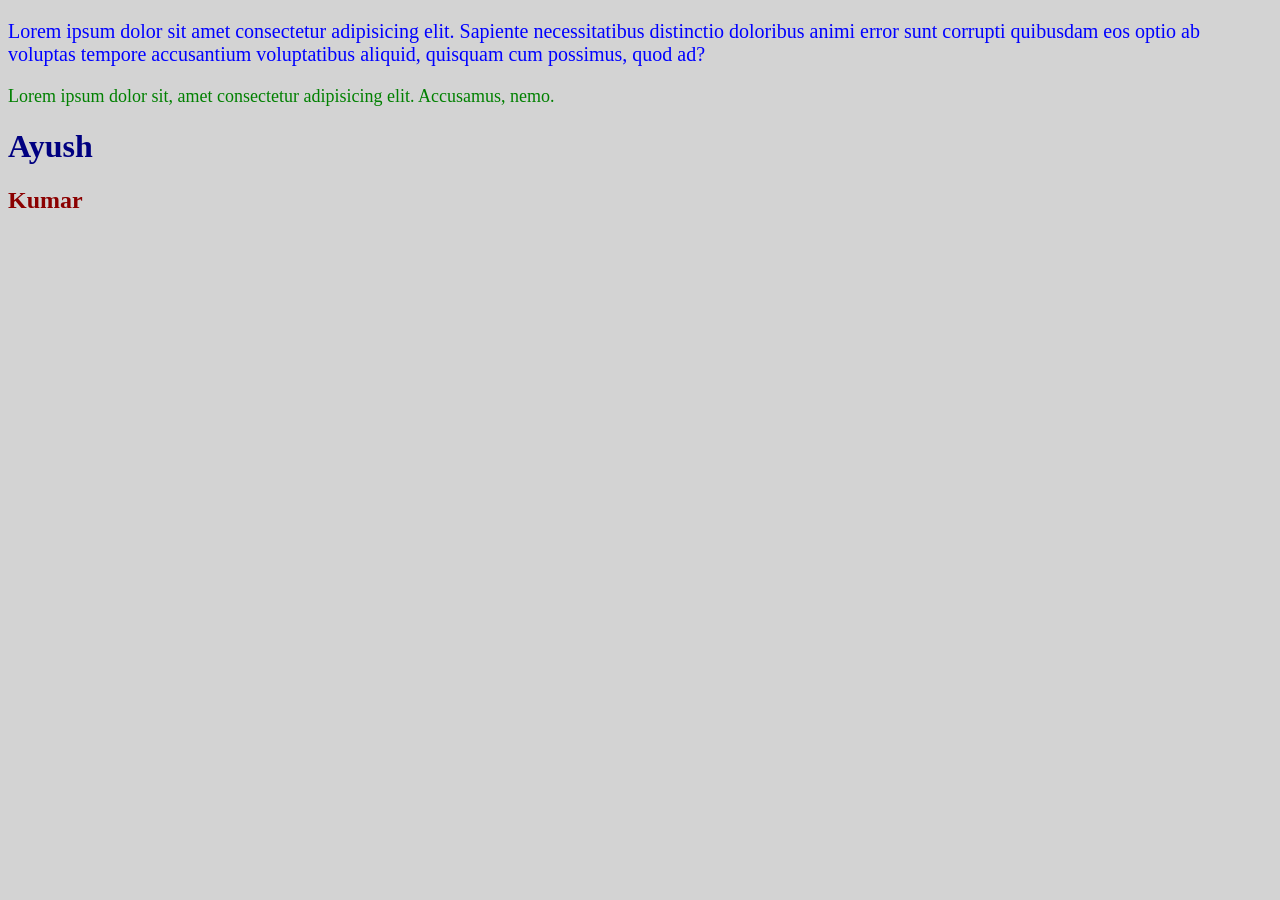
<file: Day 10 Revisiting HTML CSS/Q11.html>
<!DOCTYPE html>
<html lang="en">
<head>
  <meta charset="UTF-8">
  <meta name="viewport" content="width=device-width, initial-scale=1.0">
  <title>L0 - Basic Styling with CSS</title>
  <style>
    #p1{
      color: blue;
      font-size: 20px;
    }
    #p2{
      color: green;
      font-size: 18px;
    }
    h1{
      color: navy;
    }
    h2{
      color: darkred;
    }
    body{
      background-color: lightgray;
    }
  </style>
</head>
<body>
  <p id="p1">Lorem ipsum dolor sit amet consectetur adipisicing elit. Sapiente necessitatibus distinctio doloribus animi error sunt corrupti quibusdam eos optio ab voluptas tempore accusantium voluptatibus aliquid, quisquam cum possimus, quod ad?</p>

  <p id="p2">Lorem ipsum dolor sit, amet consectetur adipisicing elit. Accusamus, nemo.</p>


  <h1>Ayush</h1>
  <h2>Kumar</h2>
</body>
</html>
</file>
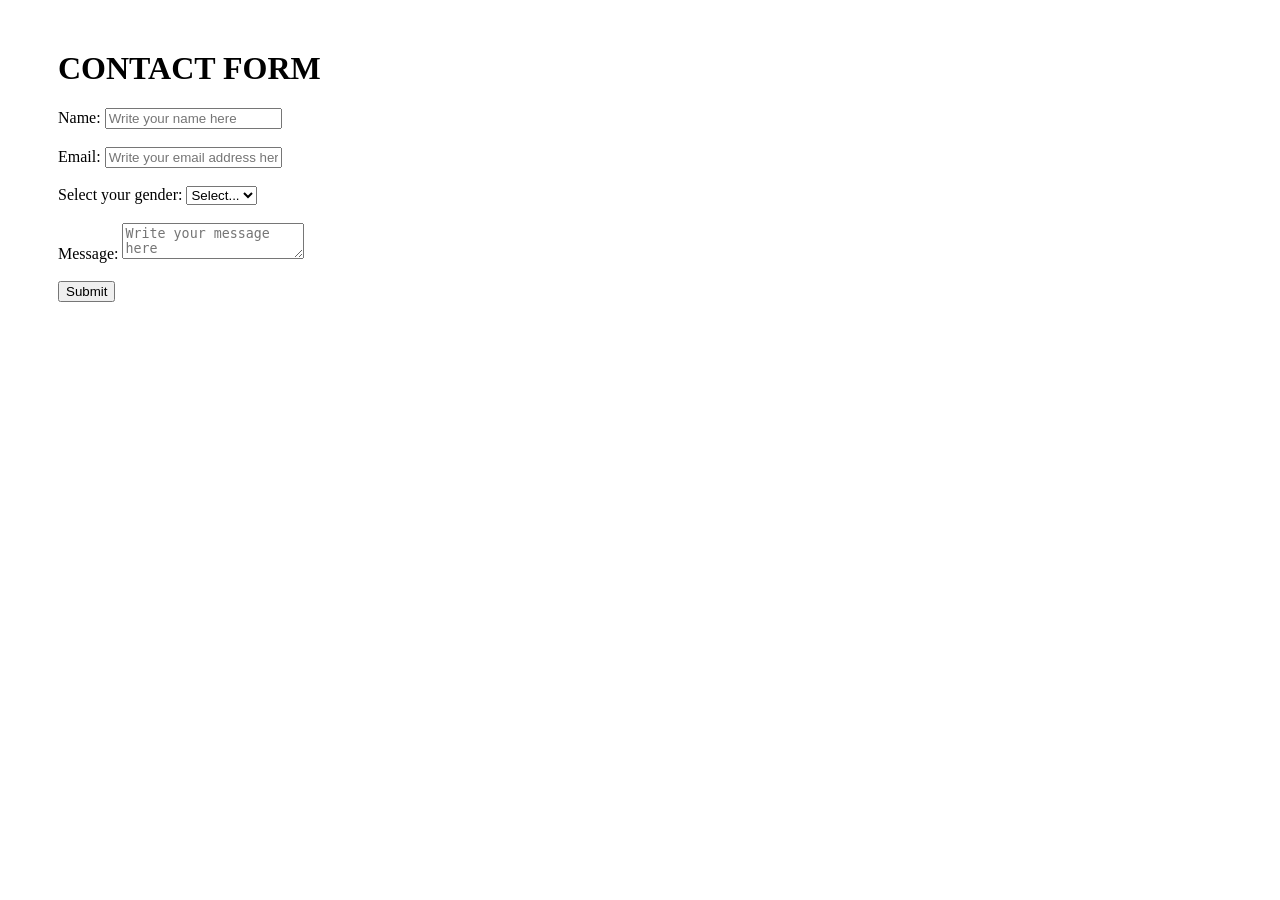
<file: Day 10 Revisiting HTML CSS/Q12.html>
<!DOCTYPE html>
<html lang="en">
<head>
  <meta charset="UTF-8">
  <meta name="viewport" content="width=device-width, initial-scale=1.0">
  <title>L0 - Building a Contact Form</title>
  <style>
    #container{
      margin: 50px;
      padding-bottom: 20px;
    }
  </style>
</head>
<body>
  <div id="container">
    <h1>CONTACT FORM</h1>
    <form action="#">

      <label for="name">Name: </label>
      <input type="text" id="name" placeholder="Write your name here">
      <br><br>

      <label for="email">Email: </label>
      <input type="email" id="email" placeholder="Write your email address here" >
      <br><br>

      <label for="gender">Select your gender: </label>
      <select name="gender" id="gender" required>
        <option value="">Select...</option>
        <option value="male">Male</option>
        <option value="female">Female</option>
        <option value="other">Other</option>
      </select>
      <br><br>

      <label for="message">Message: </label>
      <textarea id="message" placeholder="Write your message here" rows="2" cols="20" ></textarea>
      <br><br>

      <button type="submit">Submit</button>
    </form>
  </div>
</body>
</html>
</file>
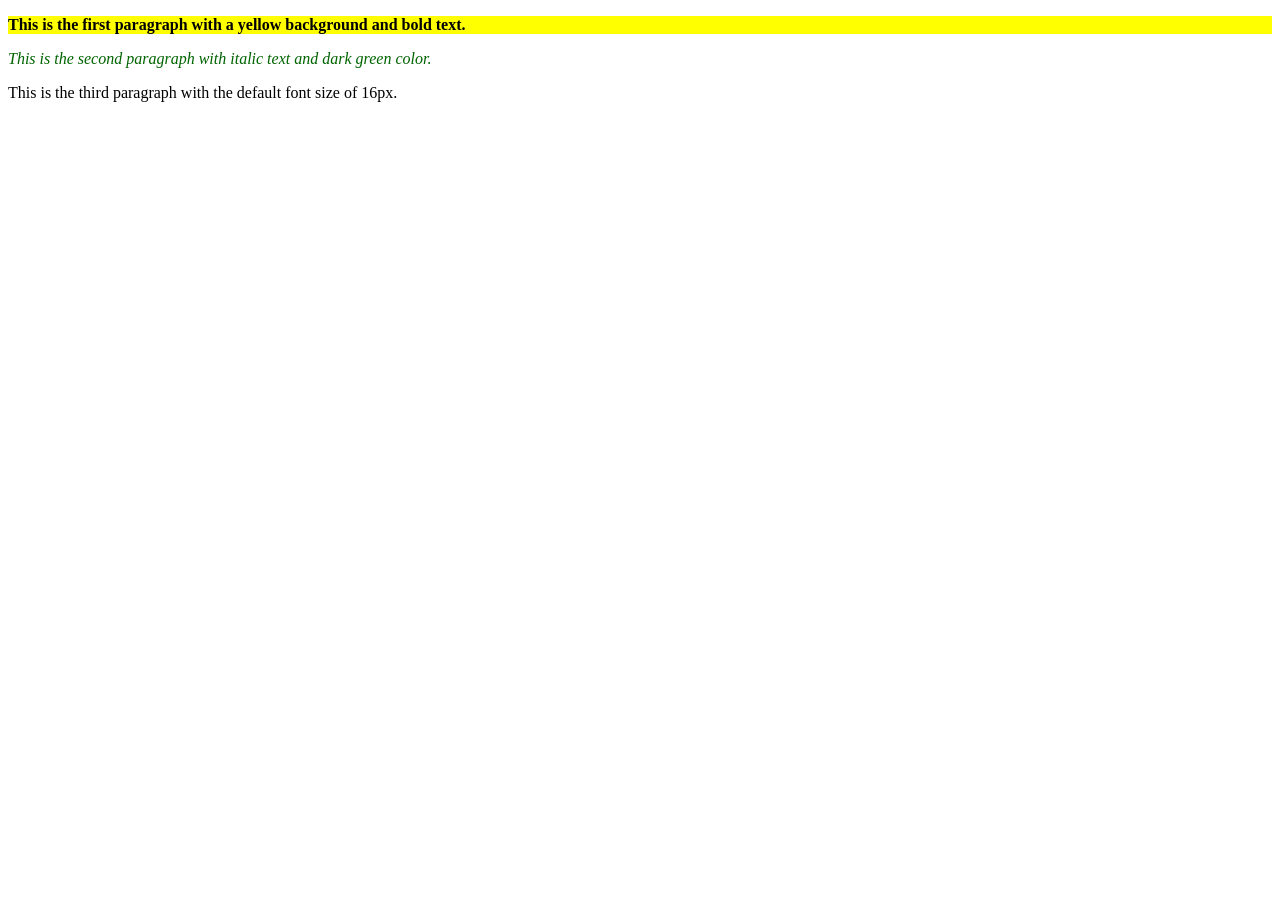
<file: Day 12 CSS-selectors/Q11.html>
<!DOCTYPE html>
<html lang="en">
  <head>
    <meta charset="UTF-8" />
    <meta name="viewport" content="width=device-width, initial-scale=1.0" />
    <title>Styled Paragraphs</title>
    <style>
      p {
        font-size: 16px;
      }

      .highlight {
        background-color: yellow;
        font-weight: bold;
      }

      .note {
        color: darkgreen;
        font-style: italic;
      }
    </style>
  </head>
  <body>
    <p class="highlight">
      This is the first paragraph with a yellow background and bold text.
    </p>

    <p class="note">
      This is the second paragraph with italic text and dark green color.
    </p>

    <p>This is the third paragraph with the default font size of 16px.</p>
    
  </body>
</html>
</file>
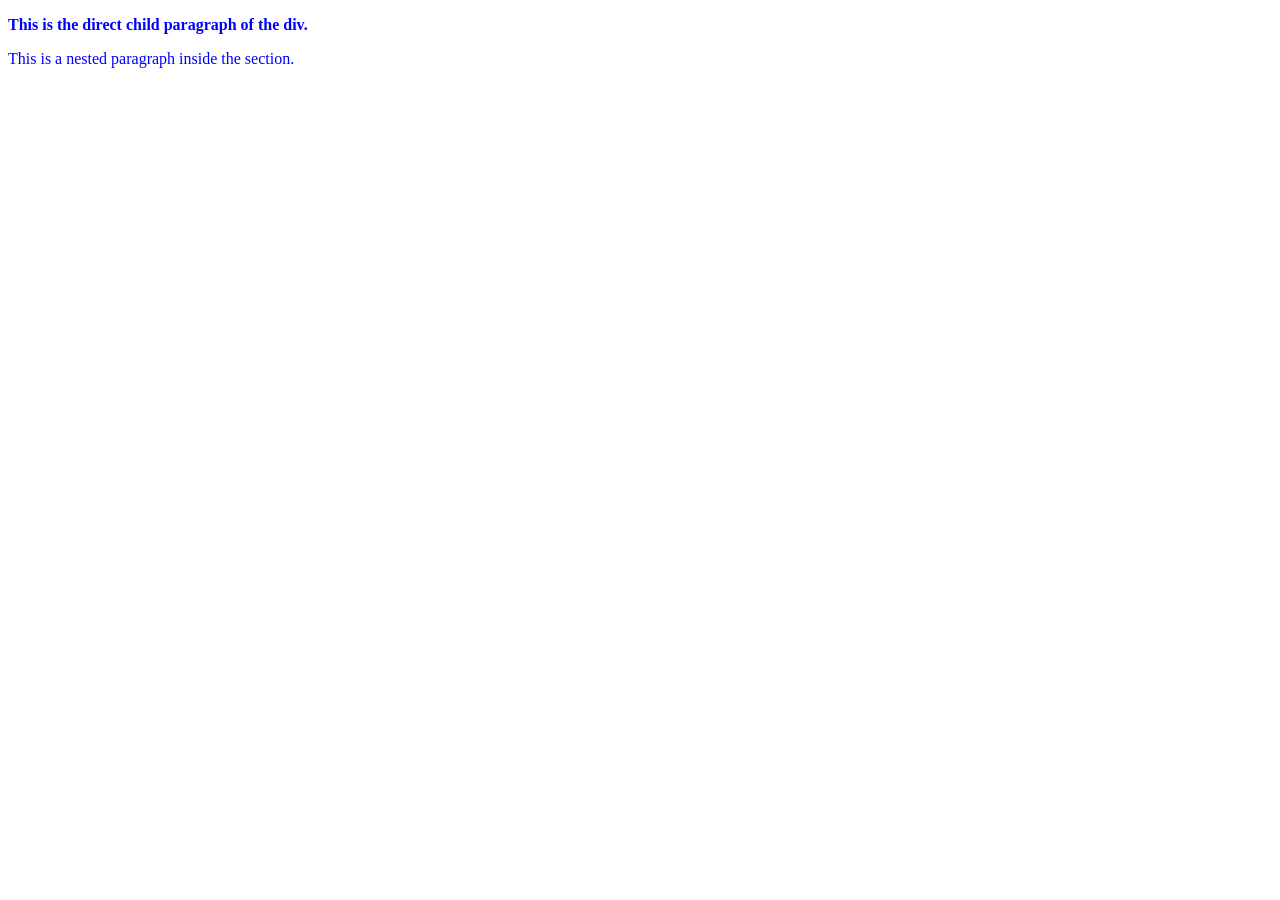
<file: Day 12 CSS-selectors/Q12.html>
<!DOCTYPE html>
<html lang="en">
  <head>
    <meta charset="UTF-8" />
    <meta name="viewport" content="width=device-width, initial-scale=1.0" />
    <title>CSS Combinators</title>
    <style>
      div p {
  color: blue;
}

div > p {
  font-weight: bold;
}
    </style>
  </head>
  <body>
    <div>
      <p>This is the direct child paragraph of the div.</p>
      <section>
        <p>This is a nested paragraph inside the section.</p>
      </section>
    </div>
  </body>
</html>
</file>
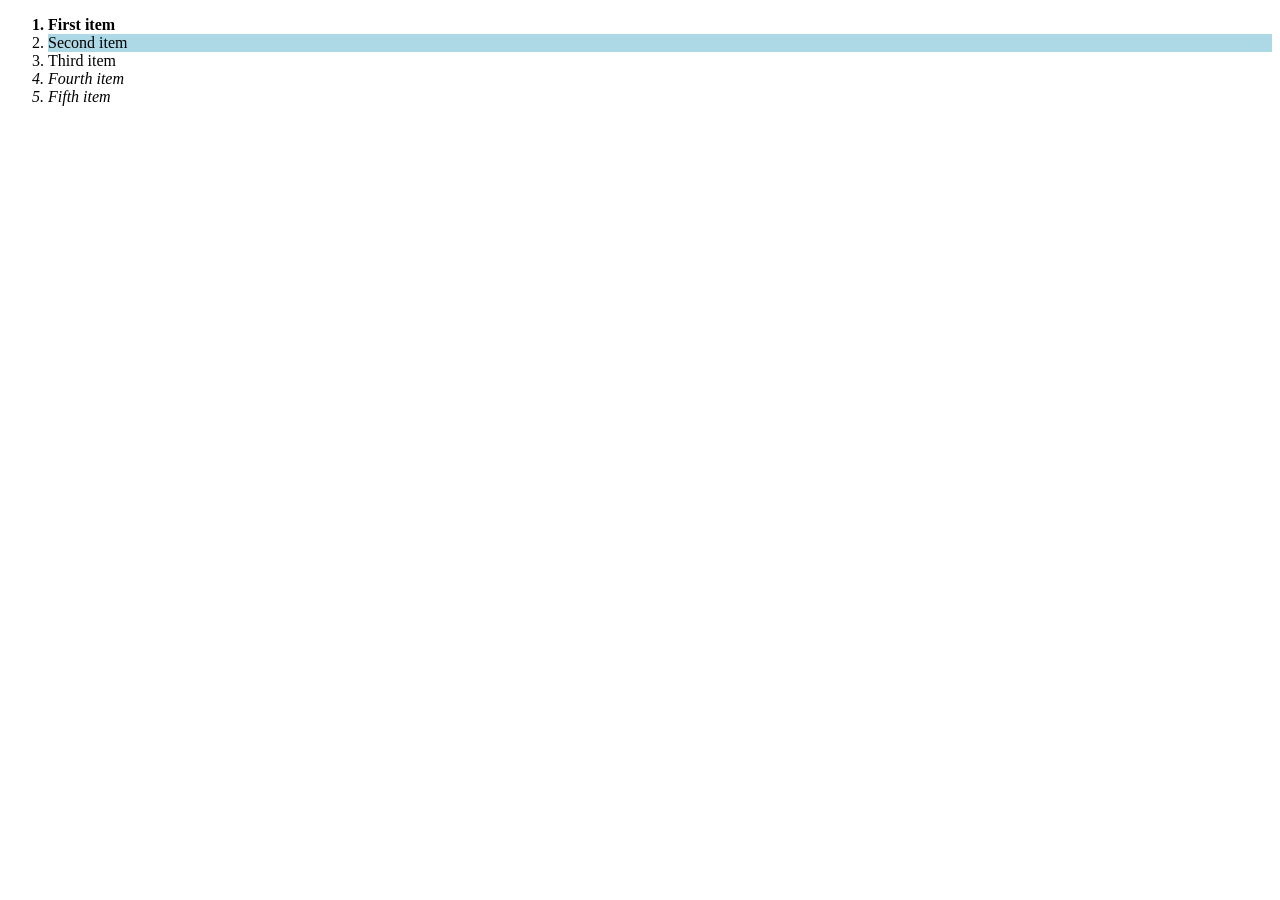
<file: Day 12 CSS-selectors/Q13.html>
<!DOCTYPE html>
<html lang="en">
<head>
  <meta charset="UTF-8">
  <meta name="viewport" content="width=device-width, initial-scale=1.0">
  <title>Interactive List</title>
  <style>

    ol li:first-child {
      font-weight: bold;
    }

    ol li:first-child + li {
      background-color: lightblue;
    }

    ol li:nth-child(3) ~ li {
      font-style: italic;
    }

    ol li:hover {
      color: red;
    }
  </style>
</head>
<body>
  <ol>
    <li>First item</li>
    <li>Second item</li>
    <li>Third item</li>
    <li>Fourth item</li>
    <li>Fifth item</li>
  </ol>
</body>
</html>
</file>
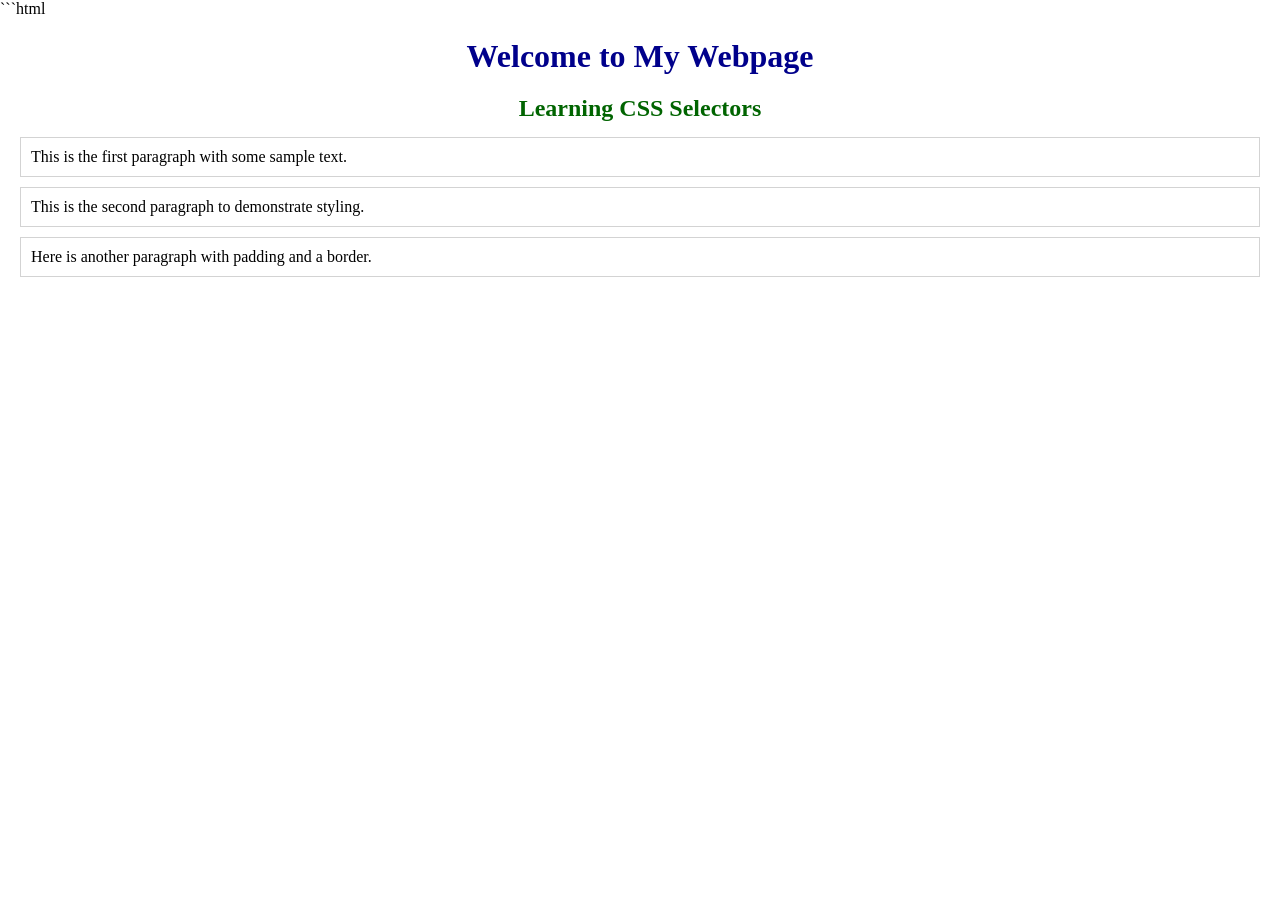
<file: Day 12 CSS-selectors/Q14.html>
```html
<!DOCTYPE html>
<html lang="en">
<head>
  <meta charset="UTF-8">
  <meta name="viewport" content="width=device-width, initial-scale=1.0">
  <title>Styling with ID and Universal Selectors</title>
  <style>
    * {
      margin: 0;
      padding: 0;
      box-sizing: border-box;
    }

    #main-title {
      font-size: 32px;
      color: darkblue;
      text-align: center;
      margin: 20px 0;
    }

    #subtitle {
      font-size: 24px;
      color: darkgreen;
      margin: 15px 0;
      text-align: center;
    }

    p {
      padding: 10px;
      border: 1px solid lightgray;
      margin: 10px 20px;
    }
  </style>
</head>
<body>
  <h1 id="main-title">Welcome to My Webpage</h1>
  <h2 id="subtitle">Learning CSS Selectors</h2>
  <p>This is the first paragraph with some sample text.</p>
  <p>This is the second paragraph to demonstrate styling.</p>
  <p>Here is another paragraph with padding and a border.</p>
</body>
</html>
</file>
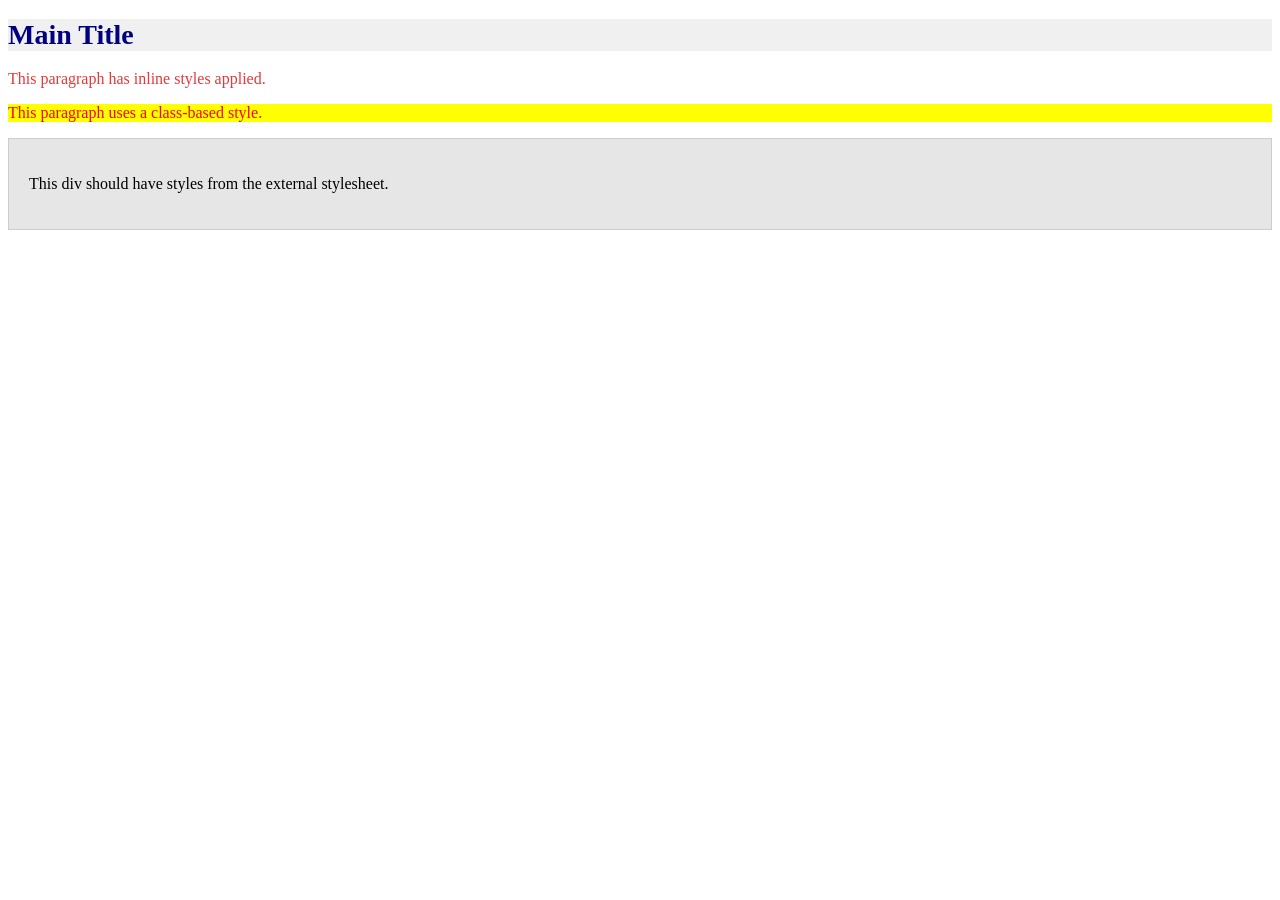
<file: Day 10 Revisiting HTML CSS/Q14 solution/Q14.html>
<!DOCTYPE html>
<html lang="en">
<head>
  <meta charset="UTF-8">
  <title>Multi-Method CSS Example</title>
  <style>
    h1 {
      color: navy;
      font-size: 28px;
      background-color: #f0f0f0; 
    }
    .highlighted-text {
      background-color: yellow;
      color: red;
    }
  </style>
  <link rel="stylesheet" href="styles.css">
</head>
<body>
  <h1>Main Title</h1>

  <p style="font-size: 16px; color: #e63939;">This paragraph has inline styles applied.</p> 

  <p class="highlighted-text">This paragraph uses a class-based style.</p>

  <div id="main-container">
    <p>This div should have styles from the external stylesheet.</p>
  </div>

</body>
</html>
</file>
<file: Day 10 Revisiting HTML CSS/Q14 solution/styles.css>
#main-container {
  padding: 20px;
  border: 1px solid #ccc;
  background-color: #e6e6e6;
}
</file>
